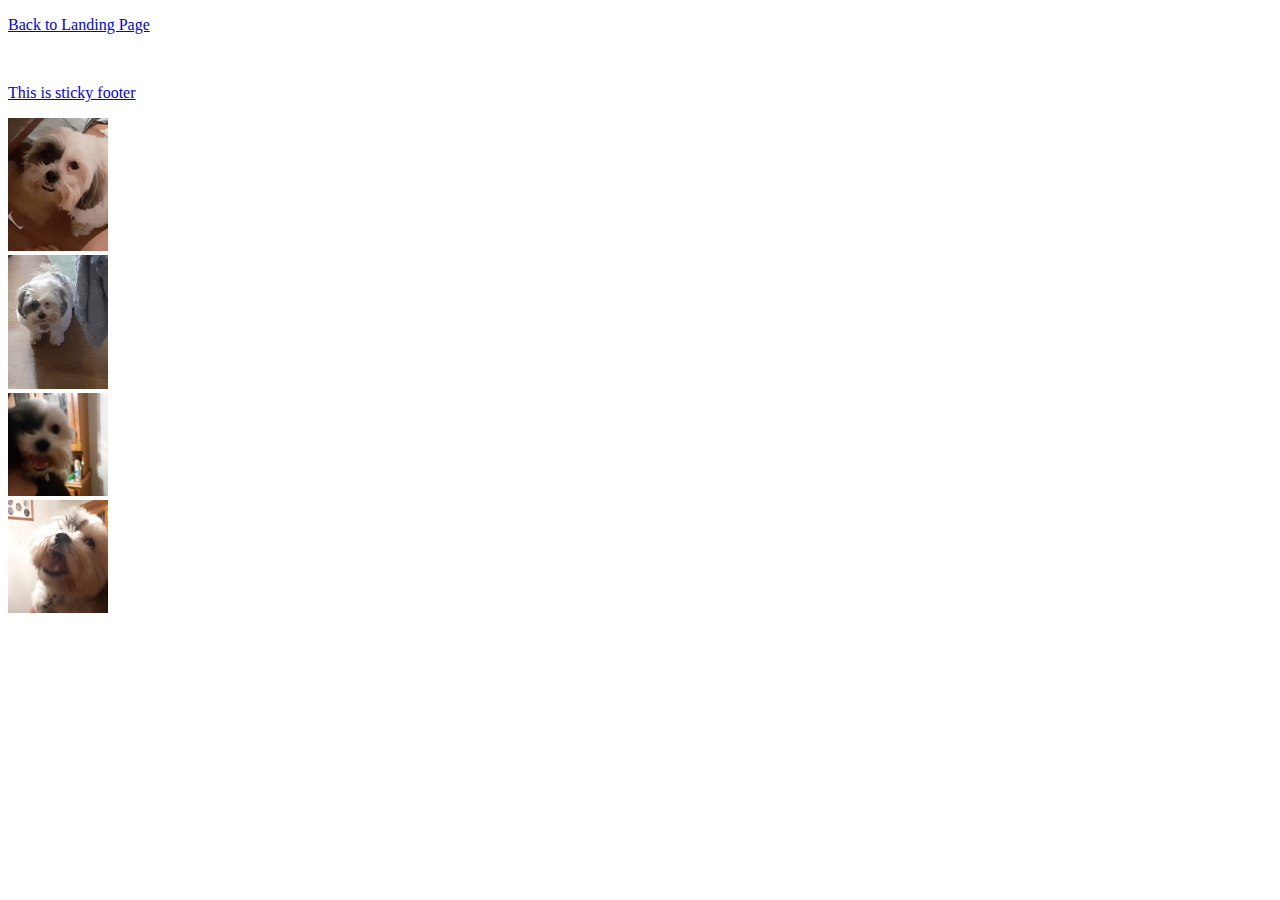
<file: cssTraining.html>
<!DOCTYPE html>
<html>

<head>
    <meta charset=“utf-8”>
    <meta name=“viewport” content=“width=device-width, initial-scale=1”>
    <title>Training</title>
    <!DOCTYPE html>
    <html>
    <head>
        <meta charset="utf-8">
        <meta name="viewport" content="width=device-width, initial-scale=1">
        <title>"CSS Training"</title> 
    </head>
    
</head>
<body>
    </div>
    <a href="https://luigigirl65.github.io/">
        <p>Back to Landing Page</p>
    </a>
    <li></li>
    <a href="index.html">
        <footer>
            <p>This is sticky footer</p>
        </footer>
    </a>
<div id="firstbox">
    <img src="assets/images/baby1.jpg" width="100" height="auto"/>

</div>
<div id="secondbox">
    <img src="assets/images/baby2.jpg" width="100" height="auto"/>

</div>
<div id="thirdbox">
    <img src="assets/images/baby3.jpg" width="100" height="auto"/>

</div>
<div id="fourthbox">
    <img src="assets/images/baby4.jpg" width="100" height="auto"/>

</div>
</body>
</html>
</file>
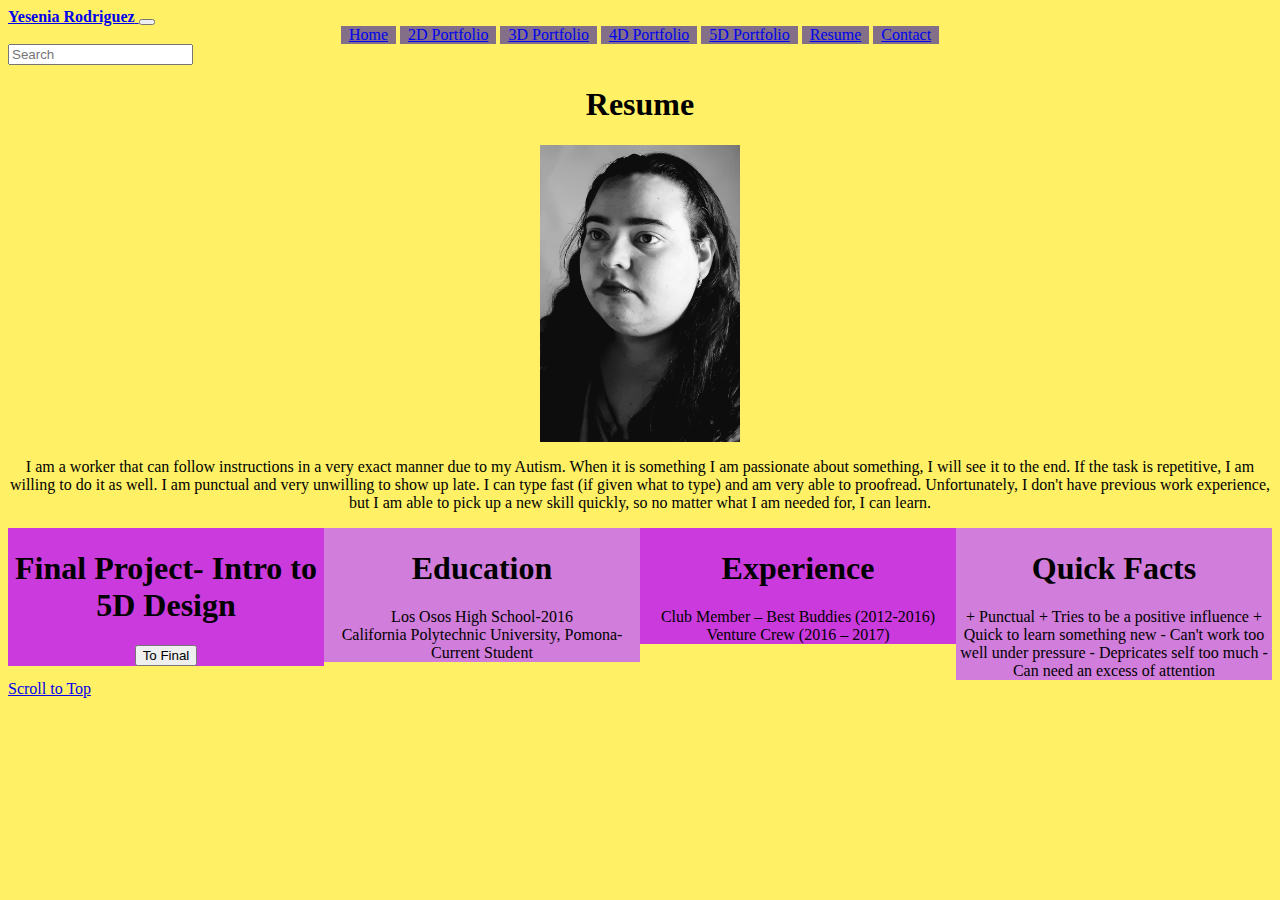
<file: resume.html>
<!DOCTYPE html>
<html>

<head>
    <meta charset=“utf-8”>
    <meta name=“viewport” content=“width=device-width, initial-scale=1”>
    <title>Resume</title>
    <!DOCTYPE html>
    <html>
    <head>
        <meta charset="utf-8">
        <meta name="viewport" content="width=device-width, initial-scale=1">
        <style>
          .column {
            float: left;
            width: 25%;
          }
        .row:after {
         content: "";
         display: table;
         clear: both;
}
ul {
  list-style-type: none;
  margin: 0;
  padding: 0;
  text-align: center;
  overflow: hidden;
}
li {
  display: inline;
}
li a{
  background-color: #836f88;
  padding: 8px;
}
img {
  display: block;
  margin-left: auto;
  margin-right: auto;
}

h1 {text-align: center;}
p {text-align: center;}
h2 {text-align: center;}
h5 {text-align: center;}

</style> 
    </head>
    <style>body {background-color: rgb(255, 240, 102);}</style>
</head>

<body>
  <div class="collapse navbar-collapse" id="mycustomNav">
    <a class="navbar-brand" href="index.html">
        <b>Yesenia Rodriguez</b>
    </a>
    <button class="navbar-toggler" type="button" data-toggle="collapse" data-target="#navbarsExample09" aria-controls="navbarsExample09" aria-expanded="false" aria-label="Toggle navigation">
        <span class="navbar-toggler-icon"></span>
    </button>

    <ul>
      
                <li><a href="https://luigigirl65.github.io/">Home</a></li>
                <li> <a href="#" target="_blank">2D Portfolio</a></li>
                <li><a href="#" target="_blank">3D Portfolio</a></li>
                <li><a href="#" target="_blank">4D Portfolio</a></li>
                <li><a href="#" target="_blank">5D Portfolio</a></li>
                <li><a href="https://luigigirl65.github.io/resume">Resume</a></li>
                <li><a href="#">Contact</a></li>
    </ul>
    </div>
</nav>
  <div class="collapse navbar-collapse" id="navbarsExample04">
    <ul class="navbar-nav mr-auto">
      
    </ul>
    <form class="form-inline my-2 my-md-0">
        <input class="form-control" type="text" placeholder="Search" aria-label="Search">
    </form>
</div>
      </nav>
    <h1>Resume</h1>
    <div class= "col-12 text-center">
      <a href="contact.html">
        <img class="circleImage" src="assets/images/avatar.jpg" height="auto" width="200">
      </a>
    </div>
    <p>I am a worker that can follow instructions in a very exact manner due to my Autism. When it is something I am passionate about something, I will see it to the end. If the task is repetitive, I am willing to do it as well. I am punctual and very unwilling to show up late. I can type fast (if given what to type) and am very able to proofread. Unfortunately, I don't have previous work experience, but I am able to pick up a new skill quickly, so no matter what I am needed for, I can learn.</p>
    <div class="row">
      <div class="column" style="background-color:rgb(202, 58, 221);">
        <div class="card-body">
          <h1>Final Project- Intro to 5D Design</h1>
            <ul> <center>
              <a href="https://luigigirl65.github.io/homesforthehelpless"><button style="color:rgb(0, 0, 0)" border-radius="10px">To Final</button></a>
            </center> </ul>
        </div>
      </div>
        <div class="column" style="background-color:rgb(208, 125, 219);">
          <div class="card-body">
            <h1>Education</h1>
              <ul>Los Osos High School-2016</ul>
                  <ul>California Polytechnic University, Pomona-Current Student</ul>
          </div>
        </div>
 
        <div class="column" style="background-color:rgb(202, 58, 221);">
         
          <div class="card-body">
            <h1>Experience</h1>
          <ul> Club Member – Best Buddies (2012-2016) </ul>
            <ul>Venture Crew (2016 – 2017) </ul>
            
        </div>
        </div>

        <div class="column" style="background-color:rgb(208, 125, 219);">
          <div class="card-body">
            <h1>Quick Facts</h1>
              <ul>
                <li>+ Punctual</li>
                <li>+ Tries to be a positive influence</li>
                <li>+ Quick to learn something new</li>
                <li>- Can't work too well under pressure</li>
                <li>- Depricates self too much</li>
                <li>- Can need an excess of attention</li>
                </ul>
          </div>
        </div>
      </div>
 

  <a href="#" data-toggle="tooltip" data-placement="bottom" title="Scroll to Top">Scroll to Top</a>
</div>
<script src="https://code.jquery.com/jquery-3.4.1.slim.min.js"
integrity="sha384-J6qa4849blE2+poT4WnyKhv5vZF5SrPo0iEjwBvKU7imGFAV0wwj1yYfoRSJoZ+n" crossorigin="anonymous">
</script>
<script src="https://cdn.jsdelivr.net/npm/popper.js@1.16.0/dist/umd/popper.min.js"
integrity="sha384-Q6E9RHvbIyZFJoft+2mJbHaEWldlvI9IOYy5n3zV9zzTtmI3UksdQRVvoxMfooAo" crossorigin="anonymous">
</script>
<script src="https://stackpath.bootstrapcdn.com/bootstrap/4.4.1/js/bootstrap.min.js"
integrity="sha384-wfSDF2E50Y2D1uUdj0O3uMBJnjuUD4Ih7YwaYd1iqfktj0Uod8GCExl3Og8ifwB6" crossorigin="anonymous">
</script>
<script>
  $(document).ready(function () {
      $('[data-toggle="tooltip"]').tooltip();
  });
  </script>
</body>
</html>
</file>
